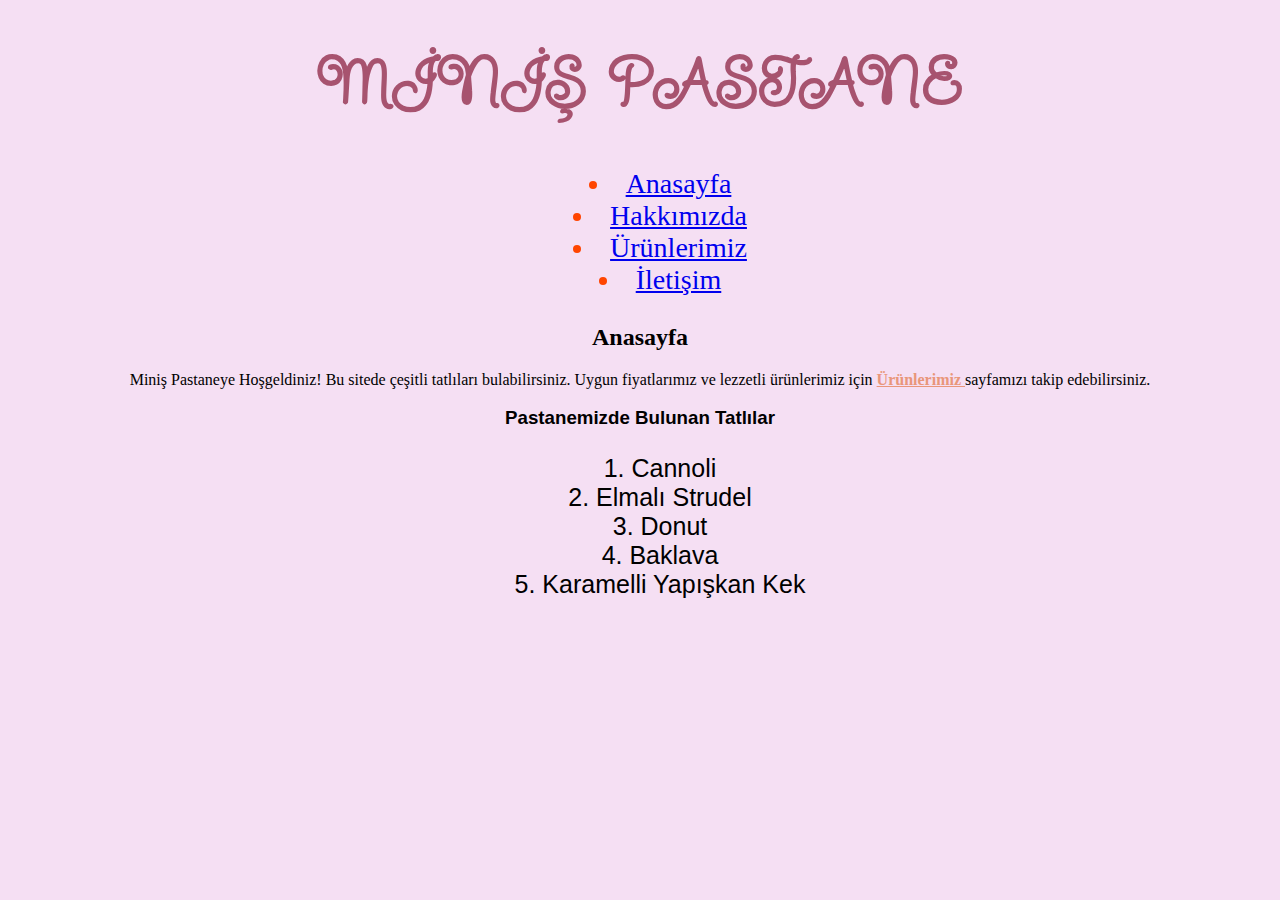
<file: index.html>
<!DOCTYPE html>
<html lang="tr">
<head>
    <meta charset="UTF-8">
    <meta name="keywords" content="CSS odev">
    <meta name="author" content="Tuğba Tüylü">
    <meta http-equiv="X-UA-Compatible" content="IE=edge">
    <meta name="viewport" content="width=device-width, initial-scale=1.0">
    <title>Anasayfa</title>
    <link rel="preconnect" href="https://fonts.googleapis.com">
    <link rel="preconnect" href="https://fonts.gstatic.com" crossorigin>
    <link href="https://fonts.googleapis.com/css2?family=Twinkle+Star&display=swap" rel="stylesheet">
    <link rel="stylesheet" type="text/css" href="stil.css">

</head>
<body>
        <!-- Header Baslangıcı -->
    <header>
    <h1
        style="font-family: 'Twinkle Star', cursive; text-align: center; font-size: 64px; color: rgb(167, 83, 111);"> <strong>MİNİŞ PASTANE</strong> </header>
    </h1>
        <!--Header Sonu-->

        <!--Nav Baslangıcı-->
    <nav>
        <ul class="list-one">
            <li class="inlist"><a href="#">Anasayfa</a></li>
            <li class="inlist"><a href="about-us.html">Hakkımızda</a></li>
            <li class="inlist"><a href="product.html"> Ürünlerimiz</a></li>
            <li class="inlist"><a href="contact.html">İletişim</a></li>

        </ul>
    </nav>
        <!--Nav Sonu-->
        <!--Article Baslangıcı-->
        <main>
            <h2 id="mainpage">Anasayfa</h2>
            <p>Miniş Pastaneye Hoşgeldiniz! Bu sitede çeşitli tatlıları bulabilirsiniz. Uygun fiyatlarımız ve
                lezzetli ürünlerimiz için 
                <a style="color: darksalmon;" href="product.html"><strong> Ürünlerimiz </strong></a> sayfamızı takip edebilirsiniz.
            </p>
            <h3 id="product">Pastanemizde Bulunan Tatlılar</h3>
            <ol class="list-two">
                <li class="inlisttwo">Cannoli</li>
                <li class="inlisttwo">Elmalı Strudel</li>
                <li class="inlisttwo">Donut</li>
                <li class="inlisttwo">Baklava</li>
                <li class="inlisttwo">Karamelli Yapışkan Kek</li>
            </ol>
        <!--Article Sonu-->
        </main>
</body>
</html>
</file>
<file: stil.css>
.list-one{
    list-style-position:inside;
    text-align: center;
    font-size:28px;
    font-family: 'Lobster', cursive;
    color:orangered
}
body{
    background-color:rgb(245, 223, 243);

}

#mainpage{
    font-family: 'Comfortaa', cursive;
text-align: center;
}
p{
    font-family: 'Comfortaa', cursive;
text-align: center;
}

#product{
    text-align: center;
    font-family: 'Teko', sans-serif;

}
.list-two{
    font-family: 'Teko', sans-serif;
    font-size:25px;
    text-align: center;
    list-style-position:inside;
}
.orderedlist{
    text-align: center;
    font-size:25px;
}

.margin{
    margin: 15px;
    }

.listinside{
    list-style-position:inside;

}
.price{
    text-size: 30px;
    font-family: monospace;
}
</file>
